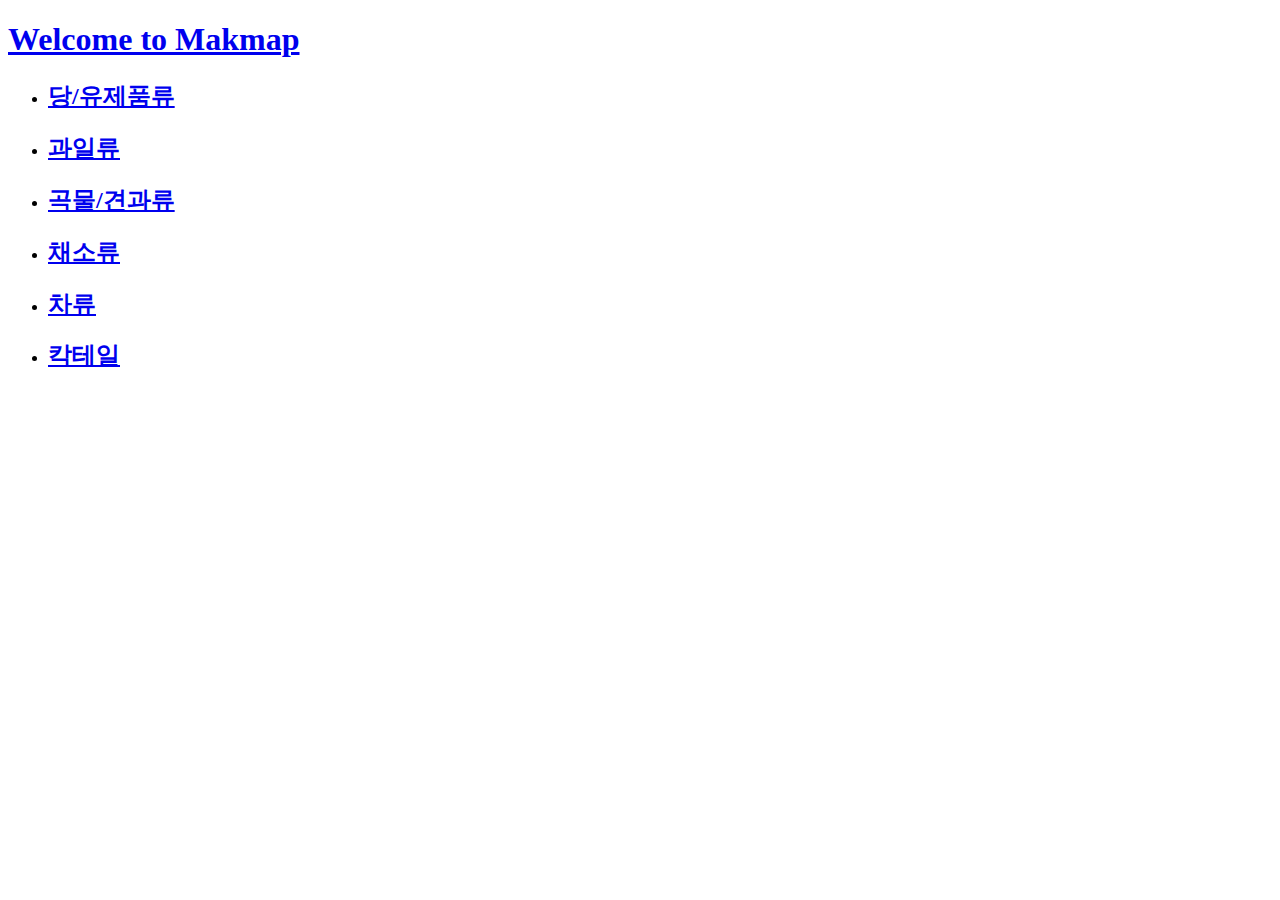
<file: index.html>
<!DOCTYPE html>
<html>
<head>
	<meta charset="utf-8" />
	<link rel="stylesheet" type="text/css" href="http://localhost/makmap/style.css">

  </head>
<body>
  <header>
    <h1><a href="http://localhost/makmap/index.html">Welcome to Makmap</a></h1>
  </header>
  <nav>
    <ul>
      <li><a href="http://localhost/makmap/1.html"><h2>당/유제품류</h2></a></li>
      <li><a href="http://localhost/makmap/2.html"><h2>과일류</h2></a></li>
      <li><a href="http://localhost/makmap/3.html"><h2>곡물/견과류</h2></a></li>
      <li><a href="http://localhost/makmap/4.html"><h2>채소류</h2></a></li>
      <li><a href="http://localhost/makmap/5.html"><h2>차류</h2></a></li>
      <li><a href="http://localhost/makmap/6.html"><h2>칵테일</h2></a></li>
    </ul>
		  </nav>
		<article>
		</article>
</body>
</html>
</file>
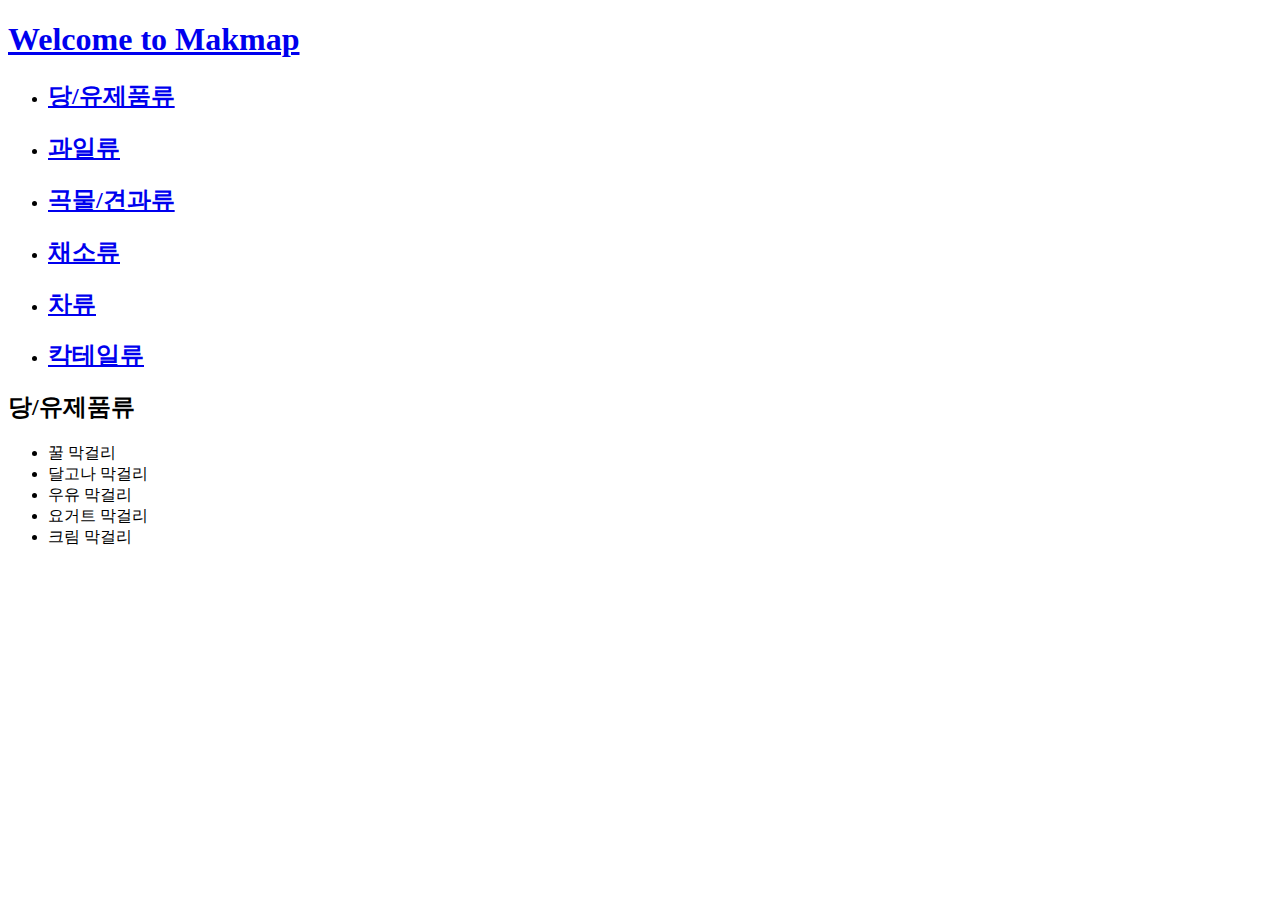
<file: 1.html>
<!DOCTYPE html>
<html>
<head>
	<meta charset="utf-8" />
  <link rel="stylesheet" type="text/css" href="http://localhost/makmap/style.css">

  </head>
<body>
  <header>
    <h1><a href="http://localhost/makmap/index.html">Welcome to Makmap</a></h1>
  </header>
  <nav>
    <ul>
      <li><a href="http://localhost/makmap/1.html"><h2>당/유제품류</h2></a></li>
      <li><a href="http://localhost/makmap/2.html"><h2>과일류</h2></a></li>
      <li><a href="http://localhost/makmap/3.html"><h2>곡물/견과류</h2></a></li>
      <li><a href="http://localhost/makmap/4.html"><h2>채소류</h2></a></li>
      <li><a href="http://localhost/makmap/5.html"><h2>차류</h2></a></li>
      <li><a href="http://localhost/makmap/6.html"><h2>칵테일류</h2></a></li>
    </ul>
  </nav>
		<article>
      <h2>당/유제품류</h2>
      <ul>
        <li>꿀 막걸리</li>
        <li>달고나 막걸리</li>
        <li>우유 막걸리</li>
        <li>요거트 막걸리</li>
        <li>크림 막걸리</li>
      </ul>
		</article>
</body>
</html>
</file>
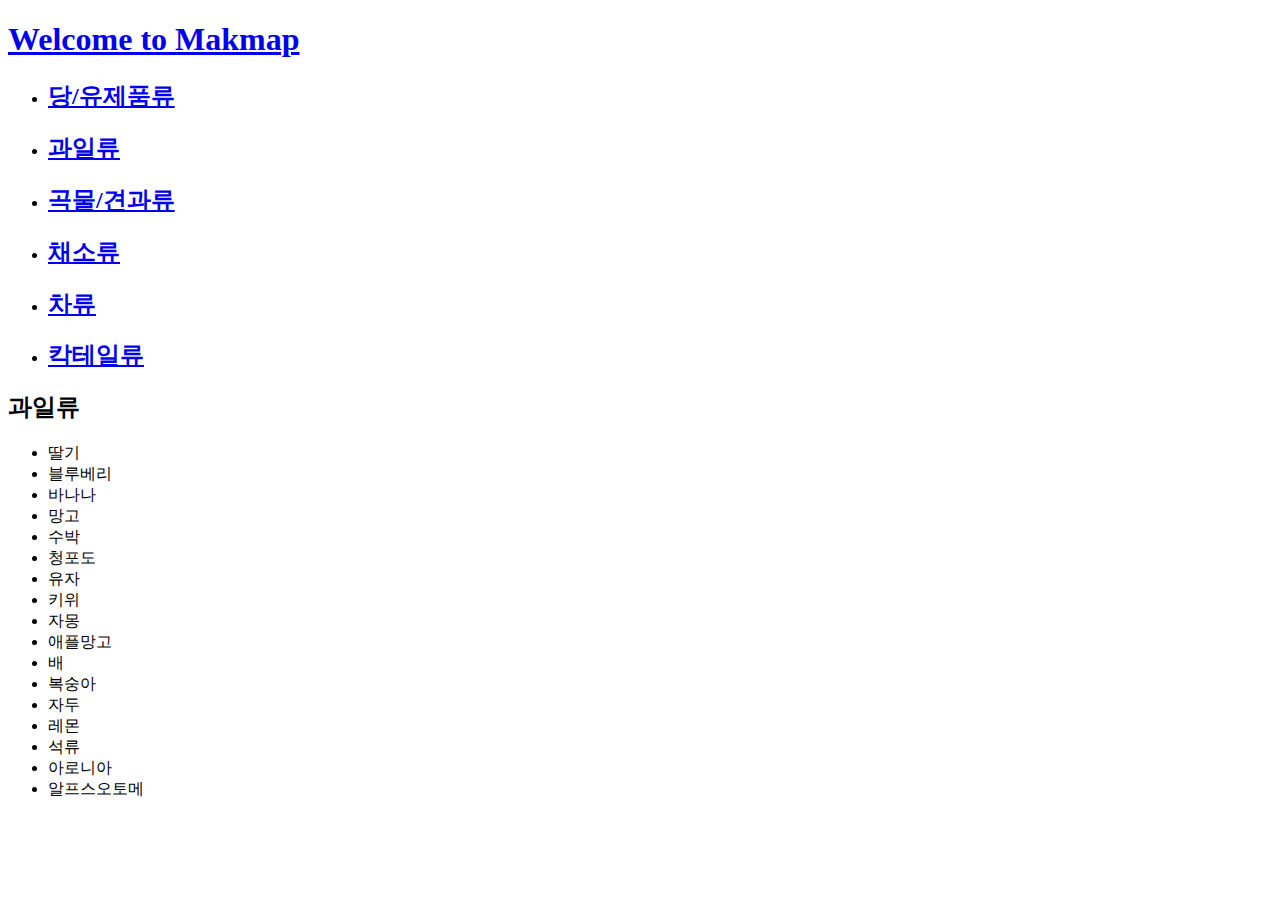
<file: 2.html>
<!DOCTYPE html>
<html>
<head>
	<meta charset="utf-8" />
  <link rel="stylesheet" type="text/css" href="http://localhost/makmap/style.css">

  </head>
<body>
  <header>
    <h1><a href="http://localhost/makmap/index.html">Welcome to Makmap</a></h1>
  </header>
  <nav>
    <ul>
      <li><a href="http://localhost/makmap/1.html"><h2>당/유제품류</h2></a></li>
      <li><a href="http://localhost/makmap/2.html"><h2>과일류</h2></a></li>
      <li><a href="http://localhost/makmap/3.html"><h2>곡물/견과류</h2></a></li>
      <li><a href="http://localhost/makmap/4.html"><h2>채소류</h2></a></li>
      <li><a href="http://localhost/makmap/5.html"><h2>차류</h2></a></li>
      <li><a href="http://localhost/makmap/6.html"><h2>칵테일류</h2></a></li>
    </ul>
      </nav>
		<article>
      <h2>과일류</h2>
      <ul>
        <li>딸기</li>
        <li>블루베리</li>
        <li>바나나</li>
        <li>망고</li>
        <li>수박</li>
        <li>청포도</li>
        <li>유자</li>
        <li>키위</li>
        <li>자몽</li>
        <li>애플망고</li>
        <li>배</li>
        <li>복숭아</li>
        <li>자두</li>
        <li>레몬</li>
        <li>석류</li>
        <li>아로니아</li>
        <li>알프스오토메</li>
      </ul>
		</article>
</body>
</html>
</file>
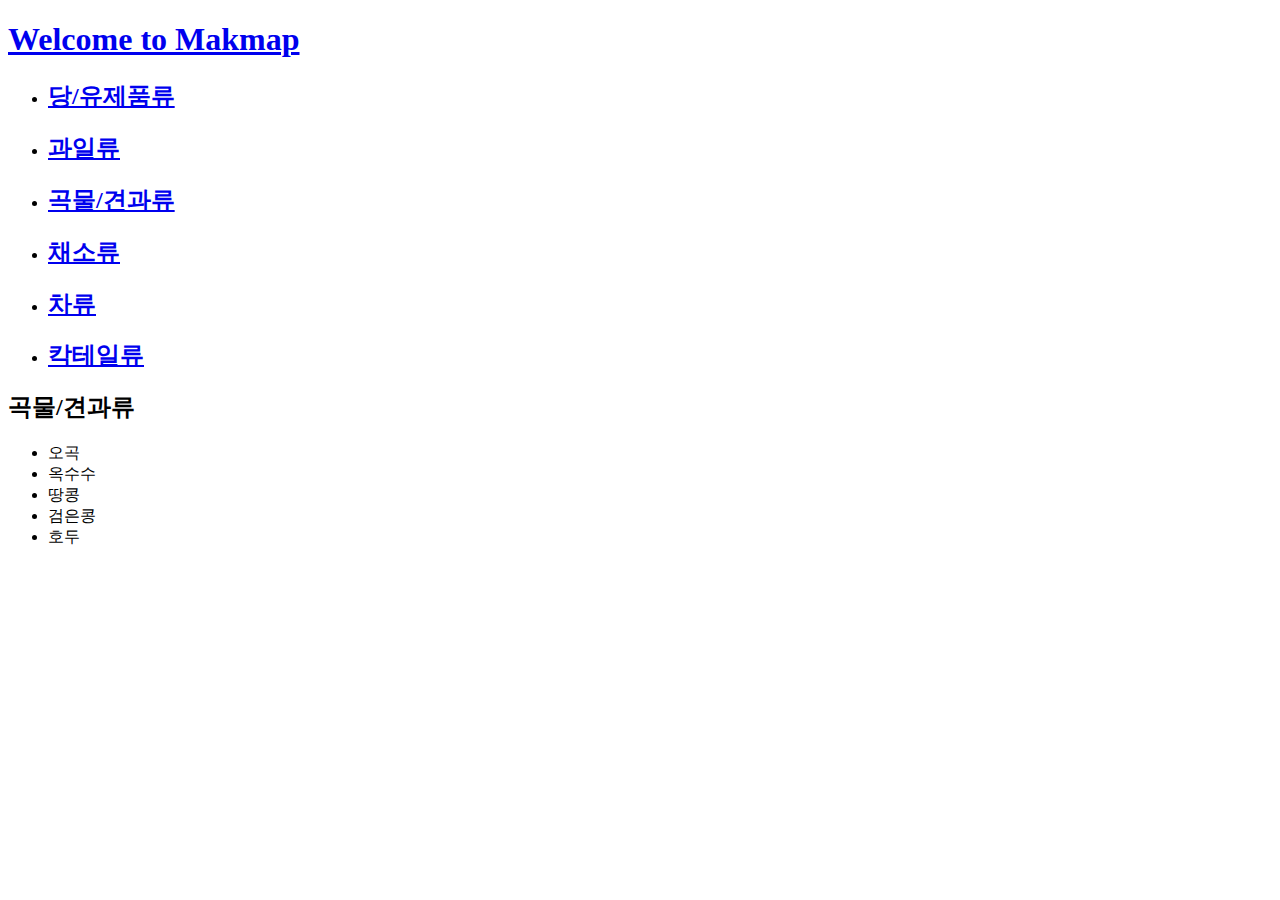
<file: 3.html>
<!DOCTYPE html>
<html>
<head>
	<meta charset="utf-8" />
  <link rel="stylesheet" type="text/css" href="http://localhost/makmap/style.css">

  </head>
<body>
  <header>
    <h1><a href="http://localhost/makmap/index.html">Welcome to Makmap</a></h1>
  </header>
  <nav>
    <ul>
      <li><a href="http://localhost/makmap/1.html"><h2>당/유제품류</h2></a></li>
      <li><a href="http://localhost/makmap/2.html"><h2>과일류</h2></a></li>
      <li><a href="http://localhost/makmap/3.html"><h2>곡물/견과류</h2></a></li>
      <li><a href="http://localhost/makmap/4.html"><h2>채소류</h2></a></li>
      <li><a href="http://localhost/makmap/5.html"><h2>차류</h2></a></li>
      <li><a href="http://localhost/makmap/6.html"><h2>칵테일류</h2></a></li>
    </ul>
      </nav>
		<article>
      <h2>곡물/견과류</h2>
      <ul>
        <li>오곡</li>
        <li>옥수수</li>
        <li>땅콩</li>
        <li>검은콩</li>
        <li>호두</li>
      </ul>
		</article>
</body>
</html>
</file>
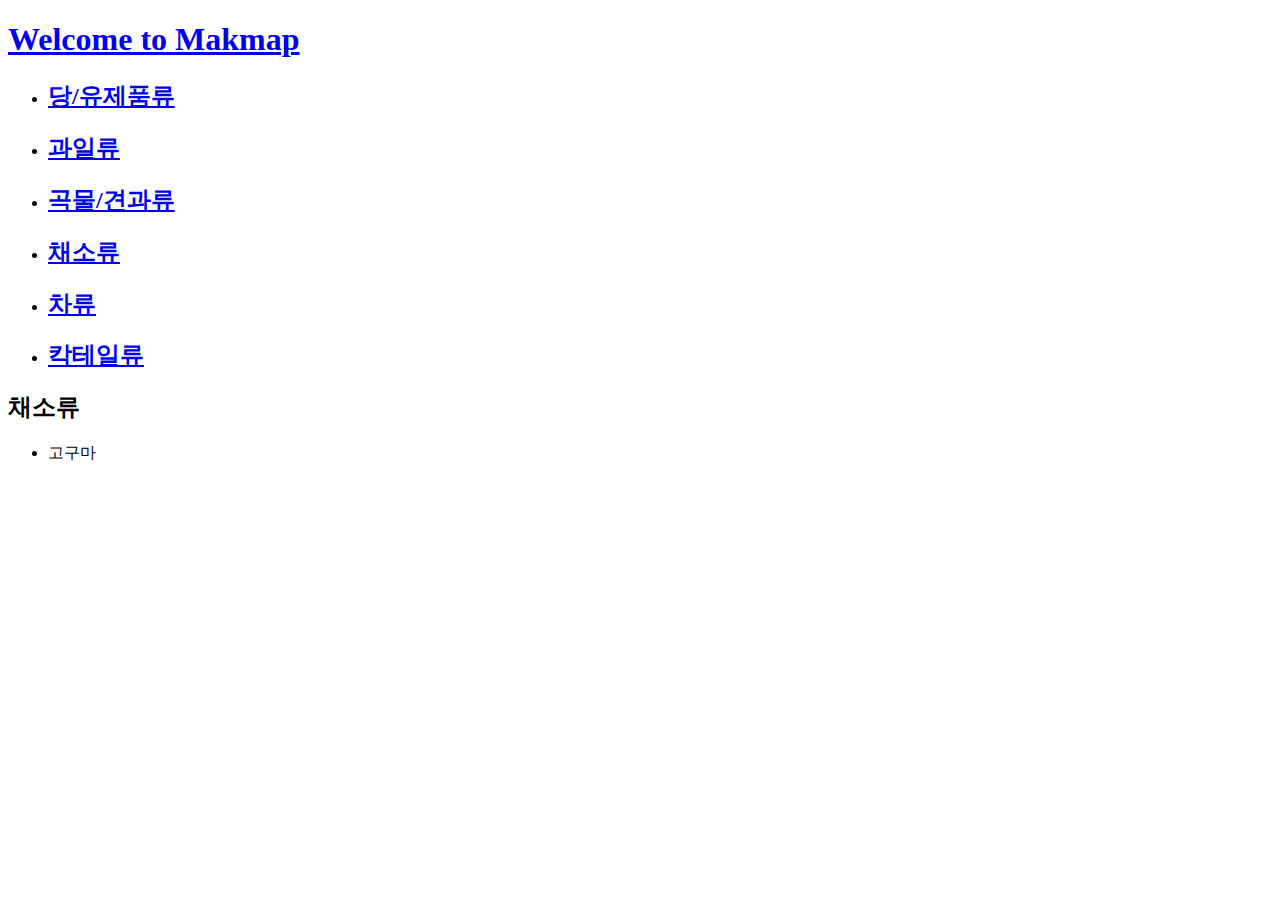
<file: 4.html>
<!DOCTYPE html>
<html>
<head>
	<meta charset="utf-8" />
  <link rel="stylesheet" type="text/css" href="http://localhost/makmap/style.css">

  </head>
<body>
  <header>
    <h1><a href="http://localhost/makmap/index.html">Welcome to Makmap</a></h1>
  </header>
  <nav>
    <ul>
      <li><a href="http://localhost/makmap/1.html"><h2>당/유제품류</h2></a></li>
      <li><a href="http://localhost/makmap/2.html"><h2>과일류</h2></a></li>
      <li><a href="http://localhost/makmap/3.html"><h2>곡물/견과류</h2></a></li>
      <li><a href="http://localhost/makmap/4.html"><h2>채소류</h2></a></li>
      <li><a href="http://localhost/makmap/5.html"><h2>차류</h2></a></li>
      <li><a href="http://localhost/makmap/6.html"><h2>칵테일류</h2></a></li>
    </ul>
      </nav>
		<article>
      <h2>채소류</h2>
      <ul>
        <li>고구마</li>
      </ul>
		</article>
</body>
</html>
</file>
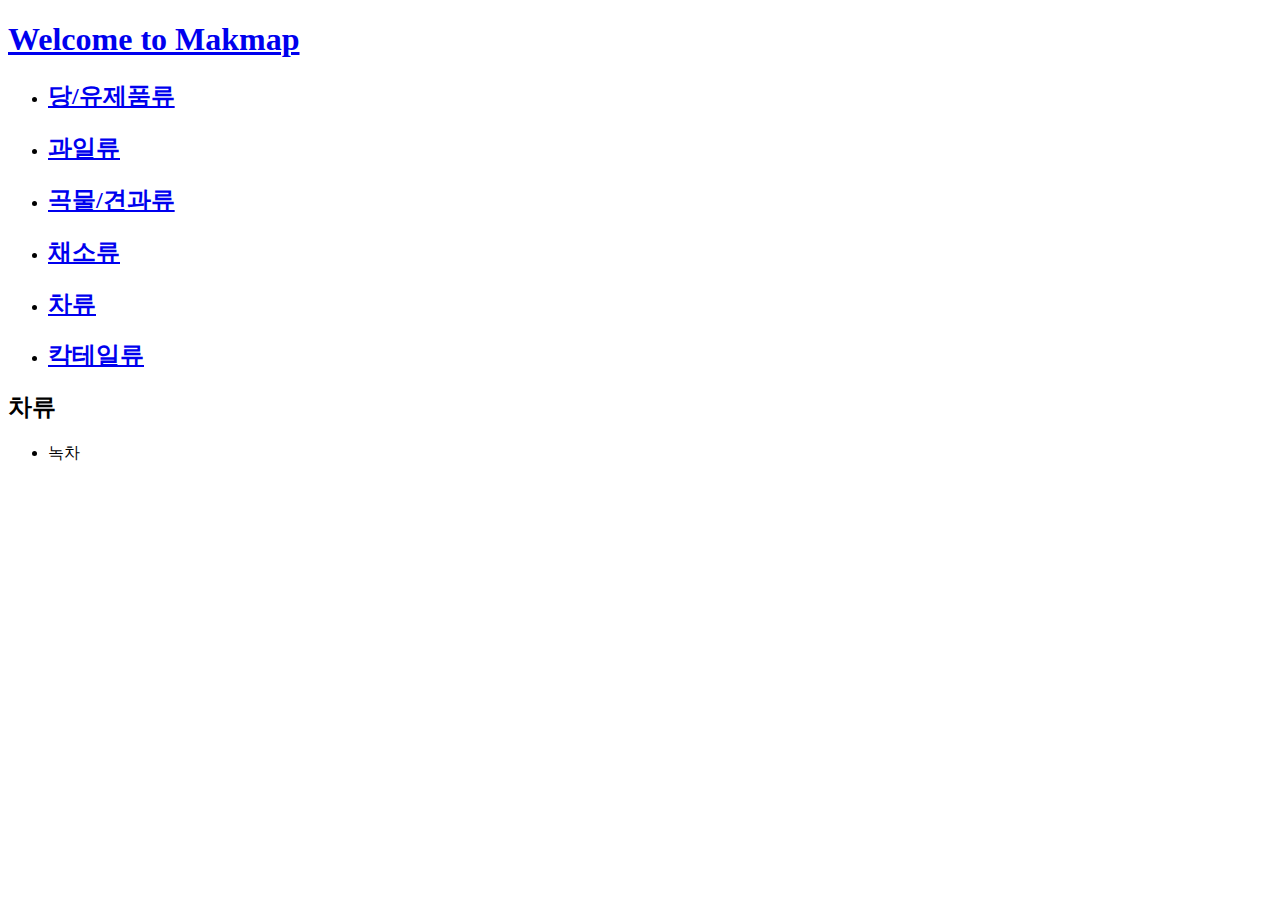
<file: 5.html>
<!DOCTYPE html>
<html>
<head>
	<meta charset="utf-8" />
  <link rel="stylesheet" type="text/css" href="http://localhost/makmap/style.css">

  </head>
<body>
  <header>
    <h1><a href="http://localhost/makmap/index.html">Welcome to Makmap</a></h1>
  </header>
  <nav>
    <ul>
      <li><a href="http://localhost/makmap/1.html"><h2>당/유제품류</h2></a></li>
      <li><a href="http://localhost/makmap/2.html"><h2>과일류</h2></a></li>
      <li><a href="http://localhost/makmap/3.html"><h2>곡물/견과류</h2></a></li>
      <li><a href="http://localhost/makmap/4.html"><h2>채소류</h2></a></li>
      <li><a href="http://localhost/makmap/5.html"><h2>차류</h2></a></li>
      <li><a href="http://localhost/makmap/6.html"><h2>칵테일류</h2></a></li>
    </ul>
      </nav>
		<article>
      <h2>차류</h2>
      <ul>
        <li>녹차</li>
      </ul>
		</article>
</body>
</html>
</file>
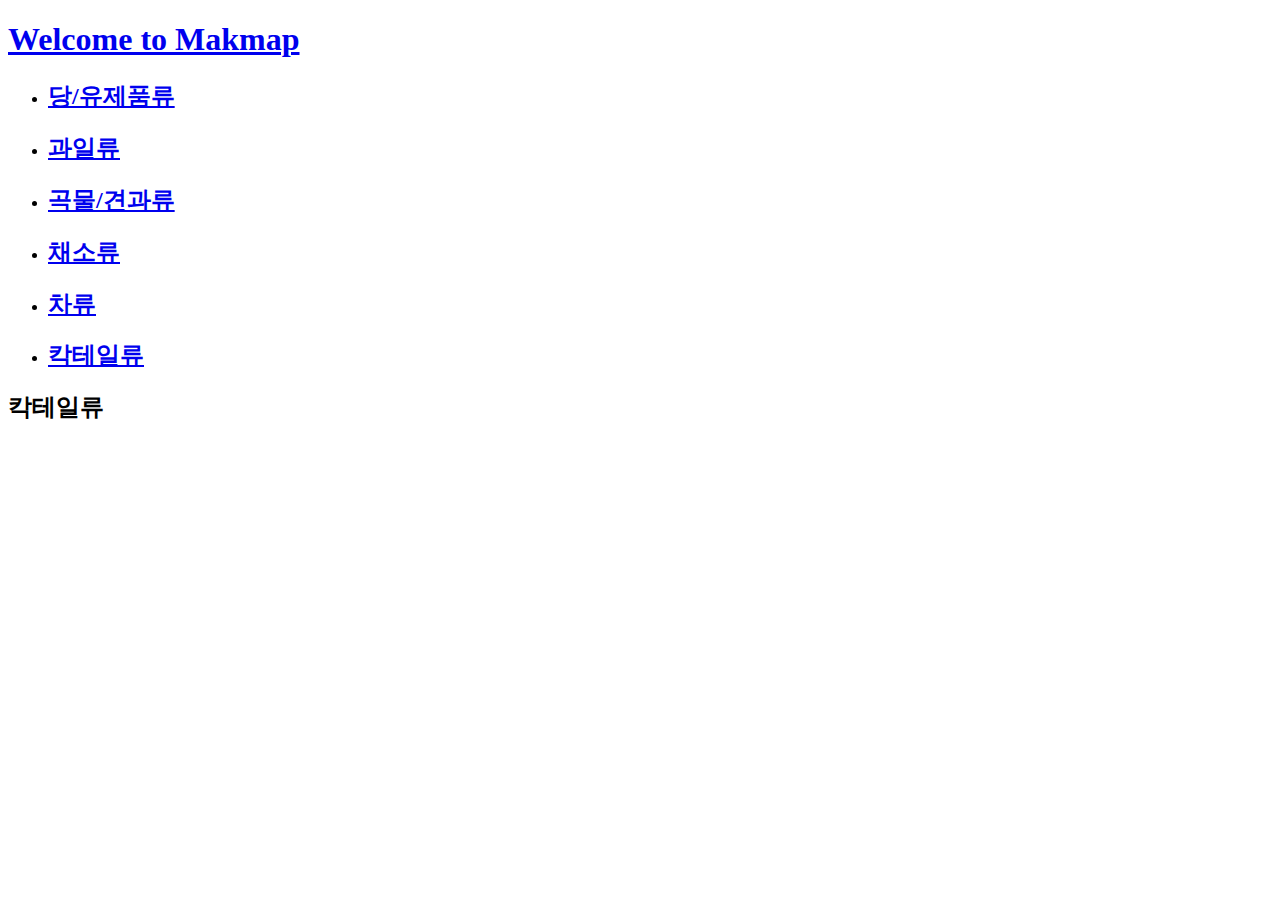
<file: 6.html>
<!DOCTYPE html>
<html>
<head>
	<meta charset="utf-8" />
  <link rel="stylesheet" type="text/css" href="http://localhost/makmap/style.css">

  </head>
<body>
  <header>
        <h1><a href="http://localhost/makmap/index.html">Welcome to Makmap</a></h1>
  </header>
  <nav>
    <ul>
      <li><a href="http://localhost/makmap/1.html"><h2>당/유제품류</h2></a></li>
      <li><a href="http://localhost/makmap/2.html"><h2>과일류</h2></a></li>
      <li><a href="http://localhost/makmap/3.html"><h2>곡물/견과류</h2></a></li>
      <li><a href="http://localhost/makmap/4.html"><h2>채소류</h2></a></li>
      <li><a href="http://localhost/makmap/5.html"><h2>차류</h2></a></li>
      <li><a href="http://localhost/makmap/6.html"><h2>칵테일류</h2></a></li>
    </ul>
      </nav>
		<article>
      <h2>칵테일류</h2>
		</article>
</body>
</html>
</file>
